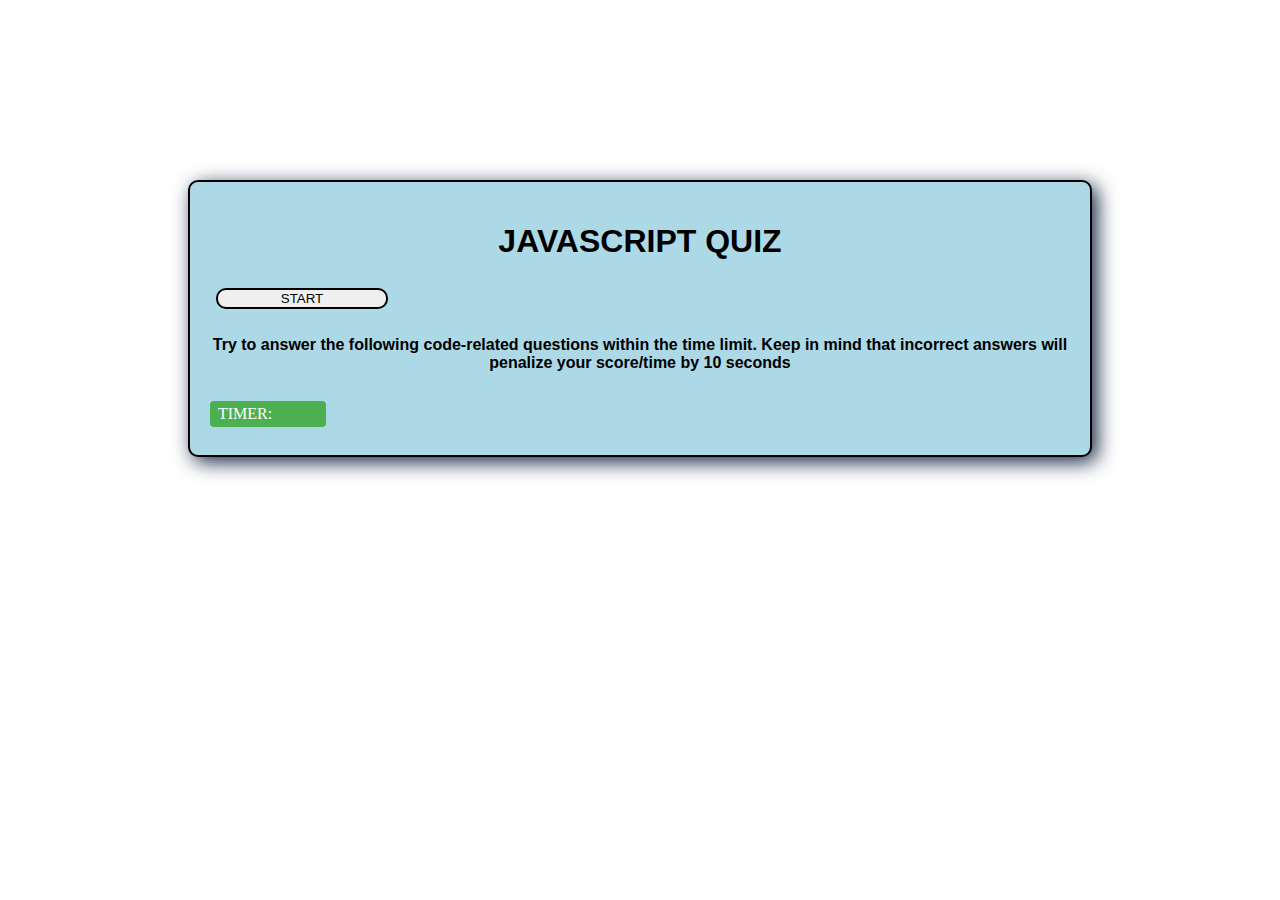
<file: index.html>
<!DOCTYPE html>
<html lang="en">
  <head>
    <meta charset="UTF-8" />
    <meta http-equiv="X-UA-Compatible" content="IE=edge" />
    <meta name="viewport" content="width=device-width, initial-scale=1.0" />
    <title>Javascript Game!</title>
    <link rel="reset" href="./assets/css/reset.css" />
    <link rel="stylesheet" href="./assets/css/style.css" />
  </head>







  
  <body>
    <main>
      <div class="container">
        <h1 class="title">JAVASCRIPT QUIZ</h1>

        <section class="btn-container">
          <button class="startBtn">START</button>
          <h4 class="welcomeText">
            Try to answer the following code-related questions within the time
            limit. Keep in mind that incorrect answers will penalize your
            score/time by 10 seconds
          </h4>
        </section>

        <div id="countDown">TIMER:</div>
        <div class="questionContainer">
          <div class="questionText"></div>
          <button class="btn" id="true" data-field="true">TRUE</button>
          <button class="btn" id="false" data-field="false">FALSE</button>
          <h4 class="questionResult"></h4>
        </div>
      </div>


      
      <div id="scoresContainer">
        <h4>HIGH SCORES: </h4>
        <ul class="counter" id="ulScore">
        </ul>

      </div>



      
  
    </main>
    <script src="./assets/js/script.js"></script>
  </body>
</html>
</file>
<file: assets/css/style.css>
/* .timerContainer {
    border: 2px solid black
} */

/* .questionContainer {
    border: 2px solid black;
    background-color: lightblue;
} */
.scoreContainer {
    border: 2px solid black;
    border-radius: 5px;
    /* background-color: lightblue; */
}




.btn-container {
    display: flex;
    flex-direction: column;
    /* align-content: center; */
    text-align: center;
    font-family: 'Ubuntu', sans-serif;
}
.startBtn {
    display: flex;
    flex-wrap: wrap;
    width: 20%;
    border: 2px solid black;
    margin: 6px;
    border-radius: 10px;
}

.startBtn:hover {
    background-color: rgb(177, 119, 119);
}

.title, 
.welcomeText {
    text-align: center;
    font-family: 'Ubuntu', sans-serif;
}

.container {
    display: flex;
    flex-direction: column;
    border: 2px solid black;
    border-radius: 10px;
    box-shadow: 5px 5px 20px rgb(20, 36, 65);
    background-color: lightblue;
    justify-content: center;
    margin: 20vh;

}

#countDown {
    display: block;
    margin-top: 0em;
    background-color: #4CAF50;
    color: white;
    padding: 4px 8px;
    margin: 8px 0;
    border: none;
    border-radius: 4px;
    width: 100px;
}
.questionContainer {
    display: "flex";
    justify-content: center;
    background-color: rgb(255, 255, 255);
    padding: 3px;
    margin: 6px;
    border: 2px solid black;
    border-radius: 10px;
}

.questionText{
    display: flex;
    text-align: center;
    padding: 3px;
    margin: 6px;
}

.highScores {
    display: flex;
    flex-direction: column;
    border: 2px solid black;
    border-radius: 10px;
    box-shadow: 5px 5px 20px rgb(20, 36, 65);
    background-color: lightblue;
    justify-content: center;
    margin: 5vh;
}
  
  input[type=submit]:hover {
    background-color: #45a049;
  }
  
  div {
    display: flex;
    margin: 20vh;
    border-radius: 5px;
    background-color: #f2f2f2;
    padding: 20px;
  }
</file>
